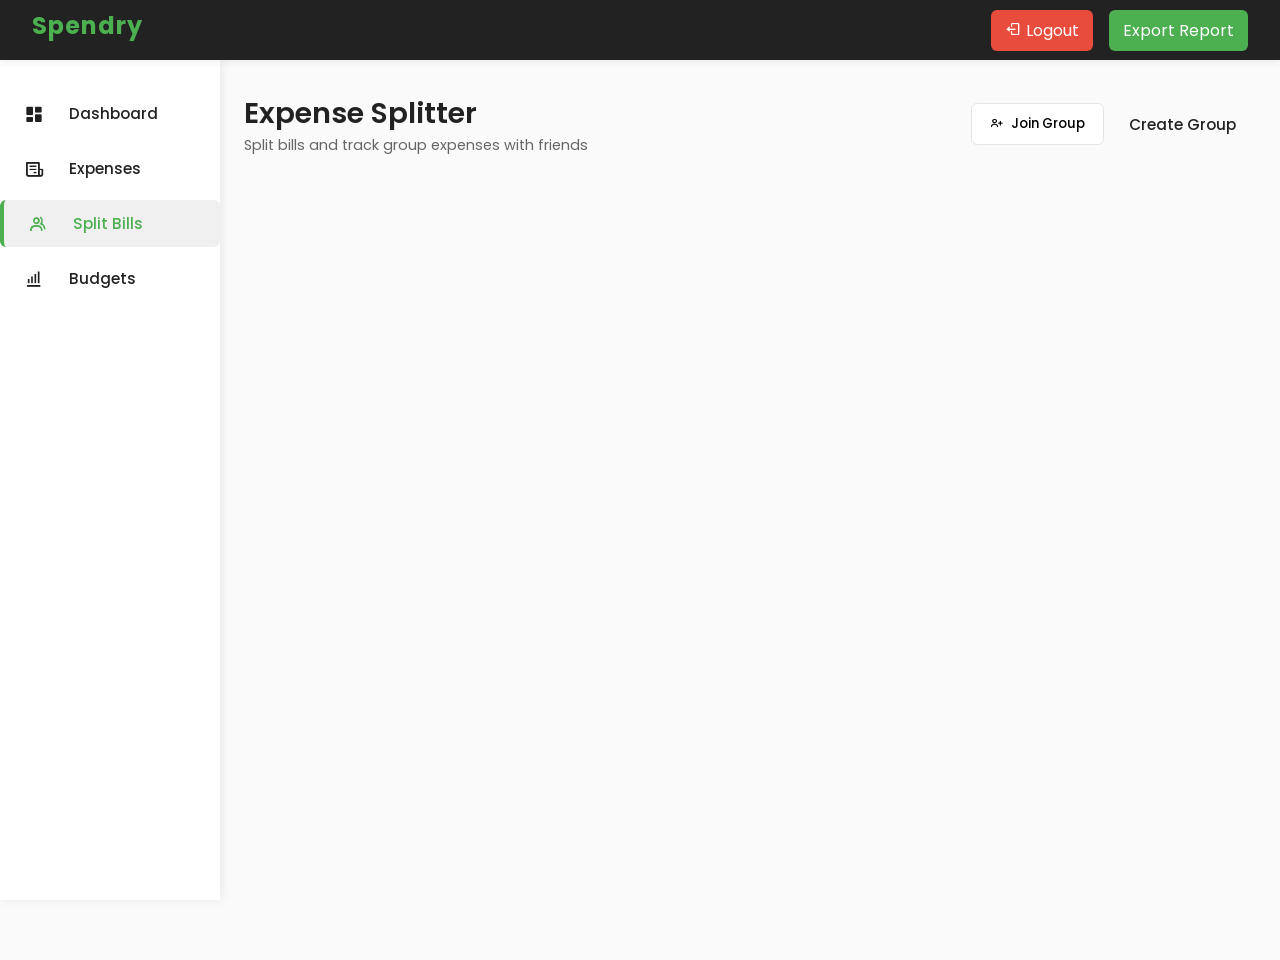
<file: new.html>
<!DOCTYPE html>
<html lang="en">
<head>
    <meta charset="UTF-8" />
    <meta name="viewport" content="width=device-width, initial-scale=1.0"/>
    <title>Expense Splitter - Spendry</title>
    <link href="https://fonts.googleapis.com/css2?family=Poppins:wght@300;400;500;600;700&display=swap" rel="stylesheet">
    <link href='https://unpkg.com/boxicons@2.1.4/css/boxicons.min.css' rel='stylesheet'>
    <link rel="stylesheet" href="css/split.css">
    <style>
        body {
            background: #fafafa;
            color: #222;
            font-family: 'Poppins', sans-serif;
            margin: 0;
        }
        /* Navbar styles */
        .navbar {
            width: 100%;
            background: #222;
            color: #fff;
            display: flex;
            align-items: center;
            justify-content: space-between;
            padding: 0 32px;
            height: 60px;
            position: fixed;
            top: 0;
            left: 0;
            z-index: 1300;
            box-shadow: 0 2px 8px rgba(0,0,0,0.07);
        }
        .navbar .nav-left {
            display: flex;
            align-items: center;
            gap: 24px;
        }
        .navbar .logo {
            padding-top: 20px;
            font-size: 1.5rem;
            font-weight: 700;
            letter-spacing: 1px;
            color: #4CAF50;
        }
        .navbar .nav-menu {
            display: flex;
            gap: 18px;
        }
        .navbar .nav-menu a {
            color: #fff;
            text-decoration: none;
            font-weight: 500;
            font-size: 1rem;
            padding: 8px 12px;
            border-radius: 5px;
            transition: background 0.18s;
        }
        .navbar .nav-menu a.active,
        .navbar .nav-menu a:hover {
            background: #333;
            color: #4CAF50;
        }
        .navbar .nav-right {
            display: flex;
            align-items: center;
            gap: 12px;
        }
        .navbar .user-profile {
            background: #4CAF50;
            color: #fff;
            width: 36px;
            height: 36px;
            border-radius: 50%;
            display: flex;
            align-items: center;
            justify-content: center;
            font-weight: 600;
            font-size: 1.1rem;
            cursor: pointer;
        }
        .navbar .logout-btn, .navbar .export-btn {
            background: #e74c3c;
            color: #fff;
            border: none;
            border-radius: 6px;
            padding: 8px 14px;
            font-size: 1rem;
            cursor: pointer;
            transition: background 0.2s;
        }
        .navbar .logout-btn:hover {
            background: #c0392b;
        }
        .navbar .export-btn {
            background: #4CAF50;
            margin-left: 4px;
        }
        .navbar .export-btn:hover {
            background: #388e3c;
        }
        .navbar .bx-bell {
            font-size: 1.5rem;
            cursor: pointer;
            margin-right: 8px;
        }
        /* Hamburger Icon */
        .hamburger {
            display: none;
            flex-direction: column;
            justify-content: center;
            align-items: center;
            width: 44px;
            height: 44px;
            cursor: pointer;
            background: #fff;
            border-radius: 8px;
            box-shadow: 0 2px 8px rgba(0,0,0,0.07);
            transition: background 0.2s;
            padding: 6px;
            margin-right: 16px;
        }
        .hamburger span {
            display: block;
            width: 26px;
            height: 3px;
            margin: 4px 0;
            background: #222;
            border-radius: 2px;
            transition: 0.3s;
        }
        .hamburger.open span:nth-child(1) {
            transform: translateY(7px) rotate(45deg);
        }
        .hamburger.open span:nth-child(2) {
            opacity: 0;
        }
        .hamburger.open span:nth-child(3) {
            transform: translateY(-7px) rotate(-45deg);
        }
        /* Sidebar Styles */
        .sidebar {
            position: fixed;
            left: 0;
            top: 60px;
            width: 220px;
            height: calc(100% - 60px);
            background: #fff;
            box-shadow: 2px 0 10px rgba(0,0,0,0.07);
            z-index: 1100;
            transition: left 0.3s;
            padding-top: 30px;
        }
        .sidebar .logo {
            display: none;
        }
        .sidebar ul.menu {
            list-style: none;
            padding: 0;
            margin: 0;
        }
        .sidebar .menu-item {
            margin-bottom: 8px;
        }
        .sidebar .menu-item a {
            display: flex;
            align-items: center;
            gap: 10px;
            color: #222;
            text-decoration: none;
            font-weight: 500;
            padding: 12px 24px;
            border-radius: 6px;
            transition: background 0.18s;
        }
        .sidebar .menu-item.active a,
        .sidebar .menu-item a:hover {
            background: #f0f0f0;
            color: #4CAF50;
        }
        /* Sidebar closed on mobile */
        @media (max-width: 900px) {
            .sidebar {
                left: -240px;
                transition: left 0.3s;
            }
            .sidebar.open {
                left: 0;
            }
            .hamburger {
                display: flex;
            }
            .main-content {
                margin-left: 0 !important;
                width: 100%;
            }
        }
        @media (max-width: 600px) {
            .main-content {
                padding: 10px !important;
            }
            .cards, .chart-section, .bottom {
                flex-direction: column !important;
            }
            .chart, .category, .recent, .quick {
                width: 100% !important;
                min-width: unset !important;
            }
            .sidebar {
                width: 180px;
                padding-top: 20px;
            }
            .navbar {
                padding: 0 10px;
            }
        }
        /* Overlay for sidebar on mobile */
        .sidebar-overlay {
            display: none;
            position: fixed;
            top: 0; left: 0;
            width: 100vw; height: 100vh;
            background: rgba(0,0,0,0.18);
            z-index: 1099;
            transition: opacity 0.3s;
        }
        .sidebar-overlay.active {
            display: block;
        }
        /* Main content below navbar */
        .main-content {
            margin-left: 220px;
            margin-top: 60px;
            padding: 32px 24px;
            transition: margin-left 0.3s;
        }
        @media (max-width: 900px) {
            .main-content {
                margin-left: 0;
            }
        }
        /* --- MODIFIED/ADDED --- */
        .member-split-amount {
            font-size: 0.95rem;
            color: #2e7d32;
            margin-top: 2px;
            margin-bottom: 8px;
        }
        .member-list {
            margin-bottom: 10px;
        }
    </style>
</head>
<body>
    <!-- Navbar -->
    <nav class="navbar">
        <div class="nav-left">
            <div class="hamburger" id="hamburgerMenu" aria-label="Open menu" tabindex="0">
                <span></span>
                <span></span>
                <span></span>
            </div>
            <div class="logo">Spendry</div>
        </div>
        <div class="nav-right">
            <i class='bx bx-bell' id="notificationBell"></i>
            <div class="user-profile" id="userProfile">U</div>
            <button class="logout-btn" id="logoutBtn">
                <i class='bx bx-log-out' style="margin-right: 5px;"></i>Logout
            </button>
            <button class="export-btn" id="exportBtn">Export Report</button>
        </div>
    </nav>
    <!-- Sidebar Overlay for mobile -->
    <div class="sidebar-overlay" id="sidebarOverlay"></div>
    <!-- Sidebar -->
    <div class="sidebar" id="sidebar">
        <ul class="menu">
            <li class="menu-item"><a href="index.html"><i class='bx bxs-dashboard'></i><span>Dashboard</span></a></li>
            <li class="menu-item"><a href="expense.html"><i class='bx bx-receipt'></i><span>Expenses</span></a></li>
            <li class="menu-item active"><a href="split-bill.html"><i class='bx bx-group'></i><span>Split Bills</span></a></li>
            <li class="menu-item"><a href="budget-management.html"><i class='bx bx-bar-chart-alt'></i><span>Budgets</span></a></li>
        </ul>
    </div>
    <!-- Main Content -->
    <div class="main-content">
        <div class="header">
            <div class="header-title">
                <h1>Expense Splitter</h1>
                <p>Split bills and track group expenses with friends</p>
            </div>
            <div class="header-actions">
                <button class="btn" id="joinGroupBtn"><i class='bx bx-user-plus'></i> Join Group</button>
                <button class="text-btn" id="createGroupBtn">Create Group</button>
            </div>
        </div>
        <div class="group-list" id="groupList"></div>
    </div>
    <!-- Group Detail Modal -->
    <div class="modal" id="groupDetailModal">
        <div class="modal-content group-detail" id="groupDetailContent">
            <span class="modal-close" id="closeGroupDetailModalBtn">&times;</span>
            <div id="groupDetailBody"></div>
        </div>
    </div>
    <!-- Create Group Modal -->
    <div class="modal" id="createGroupModal">
        <div class="modal-content">
            <span class="modal-close" id="closeCreateGroupModalBtn">&times;</span>
            <h2>Create Group</h2>
            <div class="modal-error" id="createGroupModalError"></div>
            <form id="createGroupForm" autocomplete="off">
                <label for="groupNameInput">Group Name</label>
                <input type="text" id="groupNameInput" required maxlength="50" placeholder="e.g. Goa Tour">
                <label for="groupDescInput">Description</label>
                <input type="text" id="groupDescInput" maxlength="100" placeholder="e.g. Friends Goa Trip">
                <div class="modal-actions">
                    <button type="button" class="btn btn-cancel" id="cancelCreateGroupBtn">Cancel</button>
                    <button type="submit" class="btn btn-add">Create</button>
                </div>
            </form>
        </div>
    </div>
    <!-- Join Group Modal -->
    <div class="modal" id="joinGroupModal">
        <div class="modal-content">
            <span class="modal-close" id="closeJoinGroupModalBtn">&times;</span>
            <h2>Join Group</h2>
            <div class="modal-error" id="joinGroupModalError"></div>
            <form id="joinGroupForm" autocomplete="off">
                <label for="inviteCodeInput">Invite Code</label>
                <input type="text" id="inviteCodeInput" required maxlength="10" placeholder="e.g. 6H3K68">
                <div class="modal-actions">
                    <button type="button" class="btn btn-cancel" id="cancelJoinGroupBtn">Cancel</button>
                    <button type="submit" class="btn btn-add">Join</button>
                </div>
            </form>
        </div>
    </div>
    <!-- Add Splitted Expense Modal -->
    <div class="modal" id="splittedExpenseModal">
        <div class="modal-content">
            <span class="modal-close" id="closeSplittedExpenseModalBtn">&times;</span>
            <h2>Add Group Expense</h2>
            <div class="modal-error" id="splittedModalError"></div>
            <form id="splittedExpenseForm" autocomplete="off">
                <label for="splittedExpenseTitle">Title</label>
                <input type="text" id="splittedExpenseTitle" required maxlength="50" placeholder="e.g. Hotel Booking">
                <label for="splittedExpenseAmount">Amount (₹)</label>
                <input type="number" id="splittedExpenseAmount" required min="1" placeholder="e.g. 5000">
                <label for="splittedExpenseCategory">Category</label>
                <select id="splittedExpenseCategory" required>
                    <option value="" disabled selected>Select a category</option>
                    <option value="Travel">Travel</option>
                    <option value="Food">Food</option>
                    <option value="Shopping">Shopping</option>
                    <option value="Entertainment">Entertainment</option>
                    <option value="Health">Health</option>
                    <option value="Education">Education</option>
                    <option value="Utilities">Utilities</option>
                    <option value="Miscellaneous">Miscellaneous</option>
                </select>
                <label for="splittedExpenseDate">Date</label>
                <input type="date" id="splittedExpenseDate" required>
                <div class="modal-actions">
                    <button type="button" class="btn btn-cancel" id="cancelSplittedExpenseBtn">Cancel</button>
                    <button type="submit" class="btn btn-add">Add</button>
                </div>
            </form>
        </div>
    </div>
    <!-- Add Member Modal -->
    <div class="modal" id="addMemberModal">
        <div class="modal-content">
            <span class="modal-close" id="closeAddMemberModalBtn">&times;</span>
            <h2>Add Member</h2>
            <div class="modal-error" id="addMemberModalError"></div>
            <form id="addMemberForm" autocomplete="off">
                <label for="memberNameInput">Name</label>
                <input type="text" id="memberNameInput" required maxlength="50" placeholder="e.g. John">
                <label for="memberEmailInput">Email</label>
                <input type="email" id="memberEmailInput" required maxlength="100" placeholder="e.g. john@email.com">
                <div class="modal-actions">
                    <button type="button" class="btn btn-cancel" id="cancelAddMemberBtn">Cancel</button>
                    <button type="submit" class="btn btn-add">Add</button>
                </div>
            </form>
        </div>
    </div>
    <!-- Edit Expense Modal -->
    <div class="modal" id="editExpenseModal">
        <div class="modal-content">
            <span class="modal-close" id="closeEditExpenseModalBtn">&times;</span>
            <h2>Edit Group Expense</h2>
            <div class="modal-error" id="editExpenseModalError"></div>
            <form id="editExpenseForm" autocomplete="off">
                <label for="editExpenseTitle">Title</label>
                <input type="text" id="editExpenseTitle" required maxlength="50" placeholder="e.g. Hotel Booking">
                <label for="editExpenseAmount">Amount (₹)</label>
                <input type="number" id="editExpenseAmount" required min="1" placeholder="e.g. 5000">
                <label for="editExpenseCategory">Category</label>
                <select id="editExpenseCategory" required>
                    <option value="" disabled selected>Select a category</option>
                    <option value="Travel">Travel</option>
                    <option value="Food">Food</option>
                    <option value="Shopping">Shopping</option>
                    <option value="Entertainment">Entertainment</option>
                    <option value="Health">Health</option>
                    <option value="Education">Education</option>
                    <option value="Utilities">Utilities</option>
                    <option value="Miscellaneous">Miscellaneous</option>
                </select>
                <label for="editExpenseDate">Date</label>
                <input type="date" id="editExpenseDate" required>
                <div class="modal-actions">
                    <button type="button" class="btn btn-cancel" id="cancelEditExpenseBtn">Cancel</button>
                    <button type="submit" class="btn btn-add">Save Changes</button>
                </div>
            </form>
        </div>
    </div>
    <!-- Firebase SDKs (modular style) -->
    <script type="module">
        // ... [All your previous JS code remains unchanged here, as in your original post] ...
        // (For brevity, not repeating the entire JS block here, but keep it as in your original file)
        // --- Place your full script block here ---
    </script>
    <script>
        // Hamburger menu logic
        const hamburger = document.getElementById('hamburgerMenu');
        const sidebar = document.getElementById('sidebar');
        const sidebarOverlay = document.getElementById('sidebarOverlay');
        const mainContent = document.querySelector('.main-content');

        function openSidebar() {
            sidebar.classList.add('open');
            sidebarOverlay.classList.add('active');
            hamburger.classList.add('open');
            if (window.innerWidth <= 900) {
                mainContent.style.marginLeft = '0';
            }
        }
        function closeSidebar() {
            sidebar.classList.remove('open');
            sidebarOverlay.classList.remove('active');
            hamburger.classList.remove('open');
            if (window.innerWidth > 900) {
                mainContent.style.marginLeft = '220px';
            }
        }
        function toggleSidebar() {
            if (sidebar.classList.contains('open')) {
                closeSidebar();
            } else {
                openSidebar();
            }
        }

        hamburger.addEventListener('click', toggleSidebar);
        sidebarOverlay.addEventListener('click', closeSidebar);

        // Close sidebar on menu click (mobile)
        sidebar.addEventListener('click', function (e) {
            if (e.target.tagName === 'A' && window.innerWidth <= 900) {
                closeSidebar();
            }
        });

        // Responsive sidebar margin
        function handleResize() {
            if (window.innerWidth > 900) {
                sidebar.classList.remove('open');
                sidebarOverlay.classList.remove('active');
                hamburger.classList.remove('open');
                mainContent.style.marginLeft = '220px';
            } else {
                mainContent.style.marginLeft = '0';
            }
        }
        window.addEventListener('resize', handleResize);
        handleResize();

        // Keyboard accessibility for hamburger
        hamburger.addEventListener('keydown', function (e) {
            if (e.key === 'Enter' || e.key === ' ') {
                toggleSidebar();
            }
        });
    </script>

    <script>
document.addEventListener('DOMContentLoaded', function() {
    const hamburger = document.getElementById('hamburgerMenu');
    const sidebar = document.getElementById('sidebar');
    const overlay = document.getElementById('sidebarOverlay');

    // Open/close sidebar on hamburger click
    hamburger.addEventListener('click', function(e) {
        sidebar.classList.toggle('open');
        overlay.classList.toggle('active');
        hamburger.classList.toggle('open');
    });

    // Close sidebar when overlay is clicked
    overlay.addEventListener('click', function() {
        sidebar.classList.remove('open');
        overlay.classList.remove('active');
        hamburger.classList.remove('open');
    });

    // Optional: Close sidebar when a menu item is clicked (for mobile UX)
    sidebar.querySelectorAll('.menu-item a').forEach(link => {
        link.addEventListener('click', function() {
            sidebar.classList.remove('open');
            overlay.classList.remove('active');
            hamburger.classList.remove('open');
        });
    });

    // Accessibility: allow hamburger to be toggled with Enter/Space
    hamburger.addEventListener('keydown', function(e) {
        if (e.key === 'Enter' || e.key === ' ') {
            hamburger.click();
        }
    });
});
</script>
</body>
</html>
</file>
<file: css/split.css>
.bx-bell,
#userProfile {
    display: none !important;
}

/* Add to css/budget.css or your main CSS file */
.modal-bg {
    position: fixed;
    top: 0; left: 0; right: 0; bottom: 0;
    background: rgba(0,0,0,0.4);
    display: none;
    align-items: center;
    justify-content: center;
    z-index: 1000;
}
.modal-bg .modal {
    background: #fff;
    padding: 2rem;
    border-radius: 8px;
    min-width: 320px;
    box-shadow: 0 2px 16px rgba(0,0,0,0.2);
}
.profile-details div {
    margin-bottom: 0.5rem;
}





.notification-panel {
    position: absolute;
    right: 40px;
    top: 60px;
    width: 320px;
    background: #fff;
    border-radius: 10px;
    box-shadow: 0 8px 24px rgba(0,0,0,0.12);
    z-index: 100;
    border: 1px solid #eee;
    display: none;
}
.notification-header {
    font-weight: 600;
    padding: 14px 18px 8px 18px;
    border-bottom: 1px solid #f0f0f0;
    background: #fafafa;
    border-radius: 10px 10px 0 0;
}
.notification-list {
    max-height: 300px;
    overflow-y: auto;
    padding: 10px 0;
}
.notification-item {
    padding: 10px 18px;
    border-bottom: 1px solid #f5f5f5;
    font-size: 0.98rem;
    display: flex;
    align-items: flex-start;
    gap: 10px;
}
.notification-item:last-child { border-bottom: none; }
.notification-icon {
    font-size: 1.3em;
    margin-top: 2px;
}
.notification-recommendation { color: #388e3c; }
.notification-warning { color: #e67e22; }
.notification-alert { color: #e74c3c; }
.notification-tip { color: #1976d2; }
#notificationBell.active { color: #e67e22; animation: bell-shake 0.5s; }
@keyframes bell-shake {
    0% { transform: rotate(0deg);}
    20% { transform: rotate(-15deg);}
    40% { transform: rotate(10deg);}
    60% { transform: rotate(-5deg);}
    80% { transform: rotate(5deg);}
    100% { transform: rotate(0deg);}
}


.notifications {
    margin: 1rem 0;
    padding: 1rem;
    border: 1px solid var(--spent-color);
    background-color: rgba(220, 53, 69, 0.1); /* Light red background */
    color: var(--spent-color); /* Red text */
    border-radius: 8px;
    font-size: 0.95rem;
    display: none; /* Hidden by default */
}

.notifications.active {
    display: block; /* Show when there are notifications */
}

.notification-item {
    margin-bottom: 0.5rem;
    font-weight: 500;
}

.notification-item i {
    margin-right: 0.5rem;
    color: var(--spent-color);
} 
       
       
       :root {
            --primary-color: #4CAF50;
            --text-dark: #222;
            --text-light: #666;
            --bg-light: #fafafa;
            --bg-white: #fff;
            --border-color: #e5e5e5;
            --shadow: 0 1px 3px rgba(0,0,0,0.1);
        }
        * { box-sizing: border-box; margin: 0; padding: 0; font-family: 'Poppins', sans-serif; }
        body { background: var(--bg-light); color: var(--text-dark); min-height: 100vh; }
        a { text-decoration: none; color: inherit; }
       
        .logo { font-size: 1.4rem; font-weight: 600; padding: 0 0px; margin-bottom: 30px; }
        .menu { list-style: none; flex-grow: 1; }
        .menu-item a {
            padding: 14px 25px; display: flex; align-items: center; transition: 0.3s; font-size: 0.95rem; color: var(--text-light);
        }
        .menu-item a:hover, .menu-item.active a {
            background-color: #f3f3f3; border-left: 4px solid var(--primary-color); color: var(--text-dark); font-weight: 500;
        }
        .menu-item a i { margin-right: 15px; font-size: 20px; }
        .main-content { margin-left: 240px; padding: 25px; width: calc(100% - 240px); }
        .top-bar { display: flex; justify-content: flex-end; align-items: center; gap: 20px; margin-bottom: 25px; }
        .top-bar i { font-size: 22px; cursor: pointer; }
        .user-profile {
            width: 32px; height: 32px; background-color: #ddd; border-radius: 50%; text-align: center;
            line-height: 32px; font-weight: 600; cursor: pointer;
        }
        .header { display: flex; justify-content: space-between; align-items: center; margin-bottom: 25px; }
        .header-title h1 { font-size: 1.8rem; font-weight: 600; }
        .header-title p { color: var(--text-light); font-size: 0.9rem; }
        .header-actions { display: flex; align-items: center; gap: 25px; }
        .btn {
            padding: 10px 18px; border-radius: 6px; cursor: pointer; font-weight: 500;
            border: 1px solid var(--border-color); background-color: var(--bg-white);
            display: flex; align-items: center; gap: 8px;
        }
        .text-btn {
            background: none; border: none; font-weight: 500; color: var(--text-dark);
            cursor: pointer; font-size: 0.95rem;
        }
        .group-list {
            display: grid;
            grid-template-columns: repeat(auto-fit, minmax(320px, 1fr));
            gap: 24px;
        }
        .group-card {
            background-color: var(--bg-white); border: 1px solid var(--border-color); border-radius: 12px;
            padding: 25px; box-shadow: var(--shadow); cursor: pointer; transition: box-shadow 0.2s;
            display: flex; flex-direction: column; gap: 12px;
        }
        .group-card:hover { box-shadow: 0 4px 16px rgba(0,0,0,0.08); }
        .group-card .group-title { font-size: 1.2rem; font-weight: 600; margin-bottom: 4px; }
        .group-card .group-desc { color: var(--text-light); font-size: 0.97rem; margin-bottom: 8px; }
        .group-card .group-exp { color: var(--primary-color); font-weight: 600; font-size: 1.1rem; }
        .group-card .view-btn { margin-top: 10px; }
        .modal {
            display: none; position: fixed; z-index: 1000; left: 0; top: 0; right: 0; bottom: 0;
            background: rgba(0,0,0,0.25); justify-content: center; align-items: center;
        }
        .modal.active { display: flex; }
        /* --- BIGGER MODAL FOR GROUP DETAIL --- */
        .modal-content.group-detail {
            background: var(--bg-white);
            border-radius: 14px;
            padding: 38px 38px 28px 38px;
            min-width: 420px;
            max-width: 800px; /* Increased from 480px */
            width: 90vw;
            max-height: 90vh; /* Allow for more content */
            overflow-y: auto; /* Scroll if content is too tall */
            box-shadow: 0 8px 32px rgba(0,0,0,0.18);
            position: relative;
            /* Responsive for mobile */
        }
        @media (max-width: 900px) {
            .modal-content.group-detail {
                min-width: 0;
                width: 98vw;
                max-width: 98vw;
                padding: 18px 6vw 18px 6vw;
            }
        }
        .modal-content {
    background-color: #ffffff; /* White background */
    border-radius: 8px; /* Optional: Adds rounded corners */
    box-shadow: 0 4px 8px rgba(0, 0, 0, 0.2); /* Optional: Adds a subtle shadow for better visibility */
    padding: 20px; /* Optional: Adds padding inside the modal */
}
        .modal-content h2 { 
            margin-bottom: 18px; font-size: 1.2rem; }
        .modal-content label { display: block; margin-bottom: 6px; font-size: 0.95rem; font-weight: 500; }
        .modal-content input, .modal-content select {
            width: 100%; padding: 10px 12px; margin-bottom: 16px; border-radius: 6px;
            border: 1px solid var(--border-color); font-size: 1rem;
        }
        .modal-content .modal-actions { display: flex; justify-content: flex-end; gap: 10px; }
        .modal-content .btn-cancel { background: #eee; color: #333; border: none; }
        .modal-content .btn-add { background: var(--primary-color); color: #fff; border: none; }
        .modal-close {
            position: absolute; right: 18px; top: 14px; font-size: 1.3rem; color: #888; cursor: pointer;
        }
        .modal-error { color: #e74c3c; font-size: 0.95rem; margin-bottom: 10px; }
        .group-detail {
            padding: 0 0 0 0;
        }
        .group-detail .invite-code {
            margin-bottom: 10px;
        }
        .group-detail .invite-code span { font-size: 0.85rem; color: var(--text-light); }
        .group-detail .invite-code p {
            font-weight: 500; background-color: #f5f5f5; padding: 5px 10px; border-radius: 6px; margin-top: 5px; display: inline-block;
        }
        .group-detail .members-title { font-weight: 600; margin-top: 18px; margin-bottom: 6px; }
        .group-detail .member-list { margin-bottom: 10px; display: flex; flex-wrap: wrap; gap: 10px 24px; }
        .group-detail .member {
            display: flex; align-items: center; gap: 10px; margin-bottom: 8px;
            background: #f8f8f8; border-radius: 6px; padding: 6px 12px;
        }
        .group-detail .avatar {
            width: 28px; height: 28px; background-color: #ddd; border-radius: 50%; text-align: center;
            line-height: 28px; font-weight: 500; font-size: 0.9rem;
        }
        .group-detail .remove-member { color: #e74c3c; margin-left: 8px; cursor: pointer; font-size: 1.1rem; }
        .group-detail .add-member-btn {
            background: #f5f5f5; color: #222; border: 1px solid #e5e5e5; border-radius: 6px;
            padding: 4px 10px; font-size: 0.95rem; margin-top: 8px; cursor: pointer;
        }
        .group-detail .total-expenses { color: var(--text-light); margin-top: 12px; }
        .group-detail .add-expense-btn { margin-left: 10px; }
        .group-detail .splitted-expenses-list { margin-top: 18px; }
        .group-detail .splitted-expense-item {
            display: flex; justify-content: space-between; align-items: center; padding: 10px 0;
            border-bottom: 1px solid var(--border-color);
        }
        .group-detail .splitted-expense-item:last-child { border-bottom: none; }
        .group-detail .splitted-expense-title { font-weight: 500; }
        .group-detail .splitted-expense-meta { font-size: 0.95rem; color: var(--text-light); }
        .group-detail .splitted-expense-amount { font-weight: 600; }
        @media (max-width: 900px) {
            .main-content { margin-left: 0; width: 100%; }
           
        }
</file>
